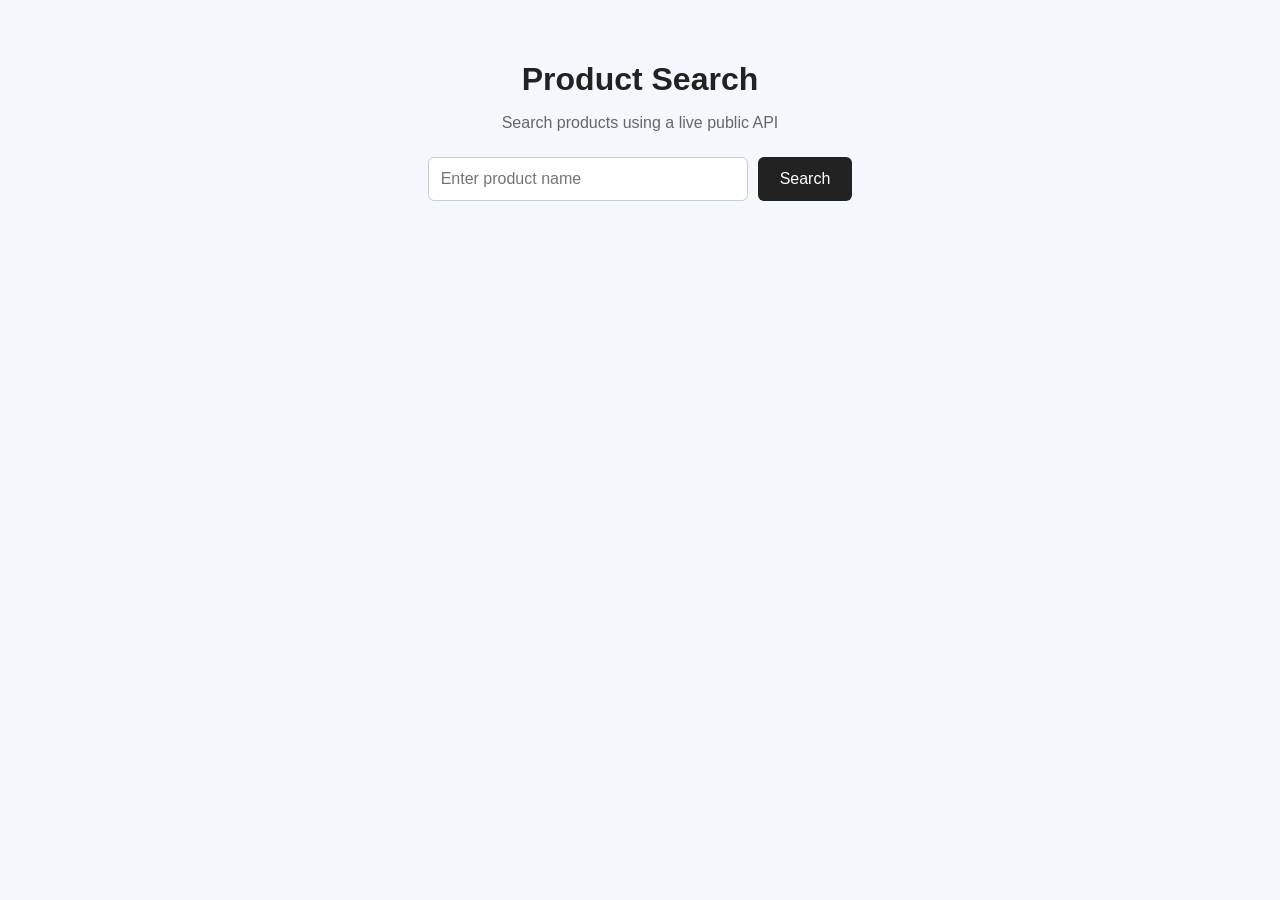
<file: index.html>
<!DOCTYPE html>
<html lang="en">
<head>
    <meta charset="UTF-8">
    <meta name="viewport" content="width=device-width, initial-scale=1.0">
    <title>Product Search Application</title>
    <link rel="stylesheet" href="style.css">
</head>
<body>

    <main class="container">
        <h1>Product Search</h1>

        <p class="subtitle">
            Search products using a live public API
        </p>

        <form id="searchForm">
            <input
                type="text"
                id="searchInput"
                placeholder="Enter product name"
                autocomplete="off"
            >

            <button type="submit">
                Search
            </button>
        </form>

        <p id="status"></p>

        <section id="results"></section>
    </main>

    <script src="script.js"></script>

</body>
</html>
</file>
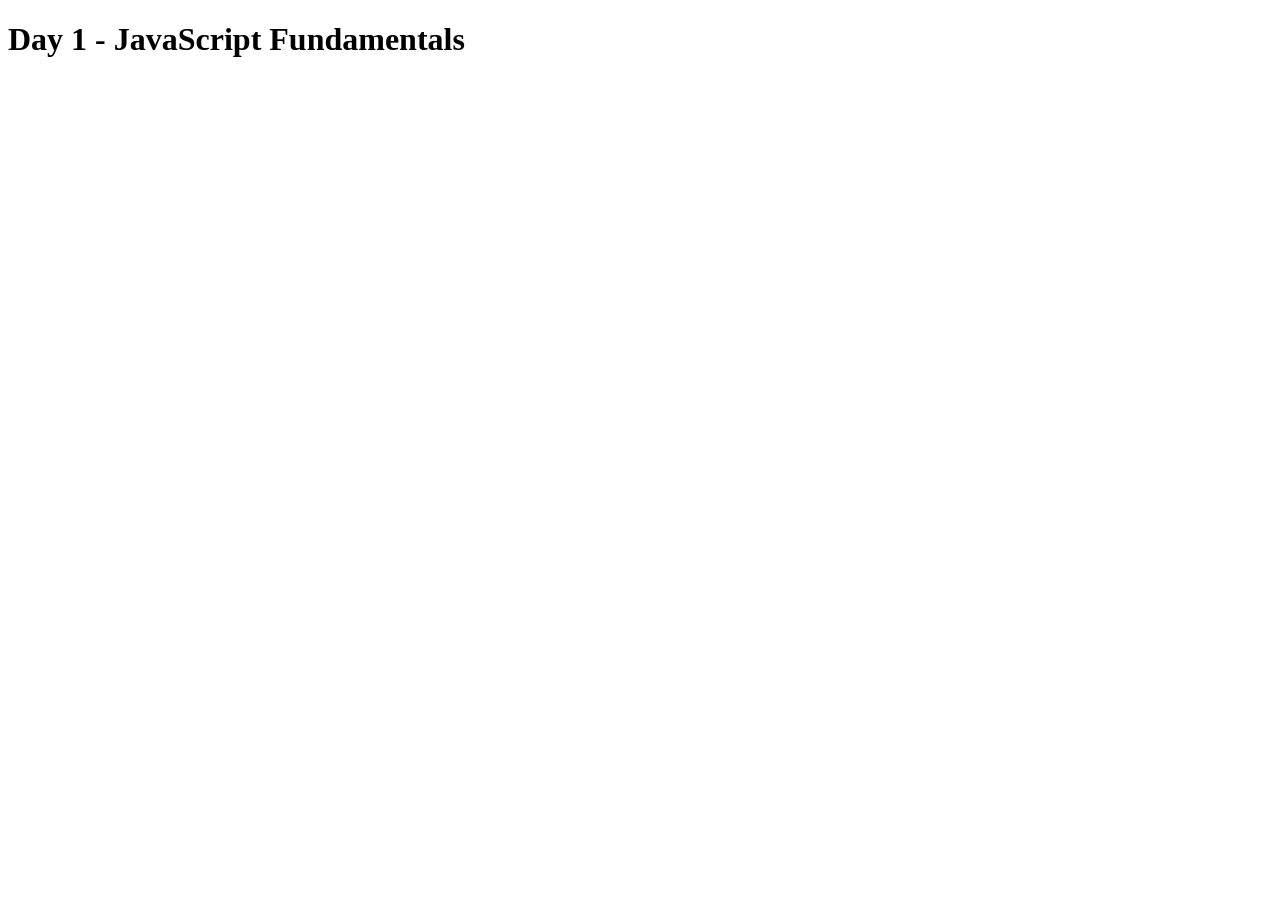
<file: day 1/index.html>
<!DOCTYPE html>
<html lang="en">
<head>
    <meta charset="UTF-8">
    <meta name="viewport" content="width=device-width, initial-scale=1.0">
    <title>Day 1 - JavaScript Fundamentals</title>
</head>
<body>

    <h1>Day 1 - JavaScript Fundamentals</h1>

    <script src="script.js"></script>
</body>
</html>
</file>
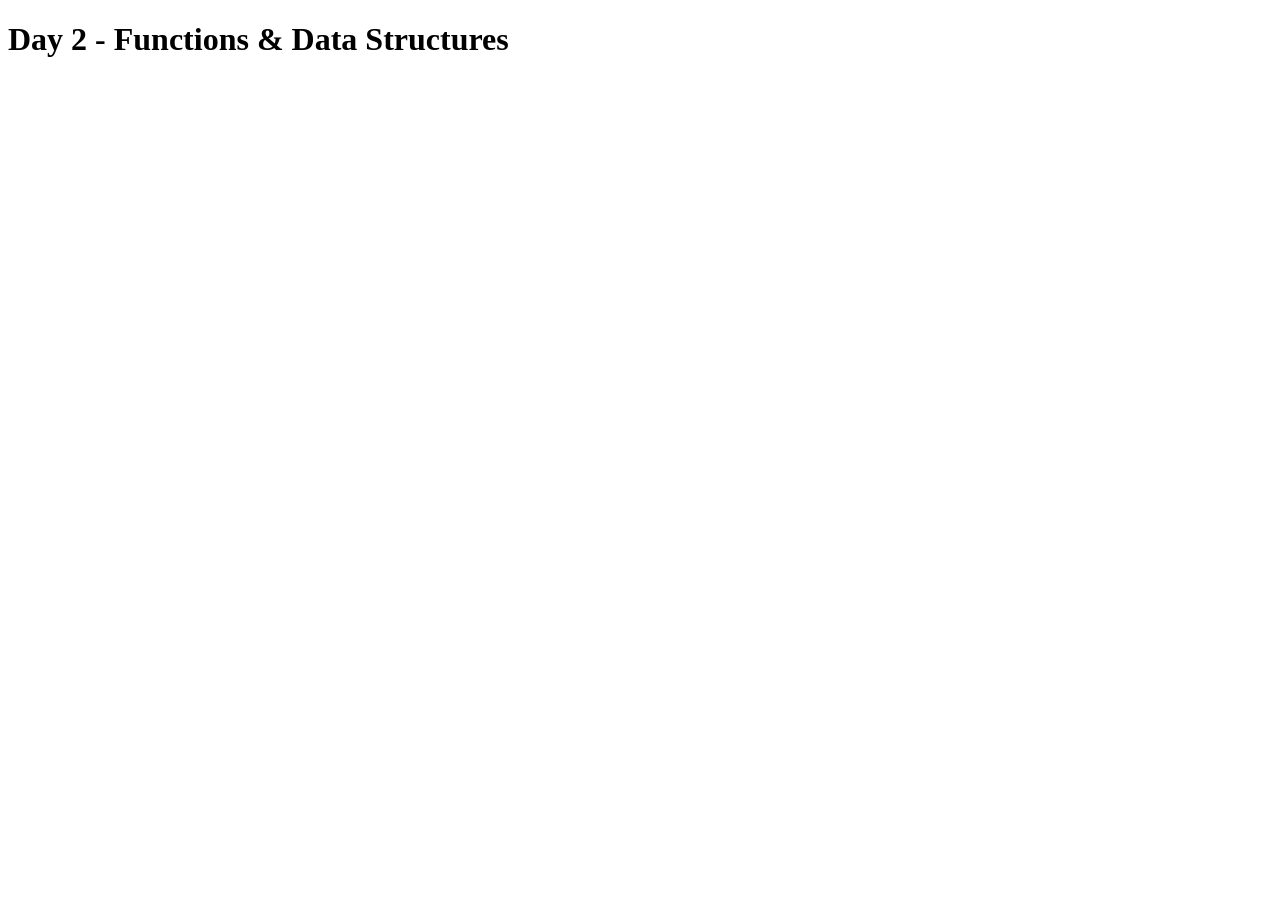
<file: day 2/index.html>
<!DOCTYPE html>
<html lang="en">
<head>
    <meta charset="UTF-8">
    <meta name="viewport" content="width=device-width, initial-scale=1.0">
    <title>Day 2 - Functions</title>
</head>
<body>

    <h1>Day 2 - Functions & Data Structures</h1>

    <script src="script.js"></script>
</body>
</html>
</file>
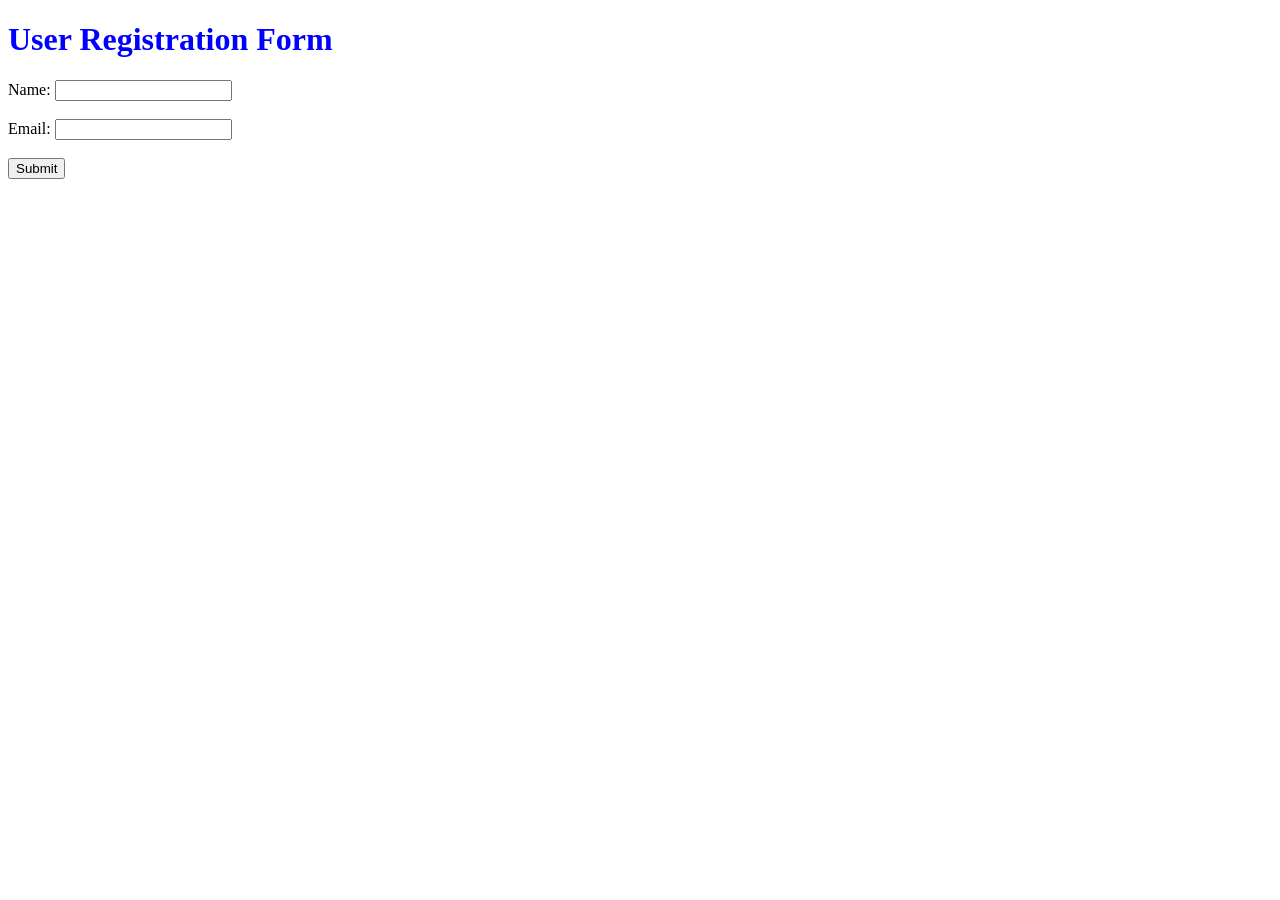
<file: day 3/index.html>
<!DOCTYPE html>
<html lang="en">
<head>
    <meta charset="UTF-8">
    <meta name="viewport" content="width=device-width, initial-scale=1.0">
    <title>Day 3 - DOM</title>
</head>
<body>

    <h1 id="title">User Registration</h1>

    <form id="userForm">
        <label for="name">Name:</label>
        <input type="text" id="name" required>

        <br><br>

        <label for="email">Email:</label>
        <input type="email" id="email" required>

        <br><br>

        <button type="submit">Submit</button>
    </form>

    <p id="message"></p>

    <script src="script.js"></script>

</body>
</html>
</file>
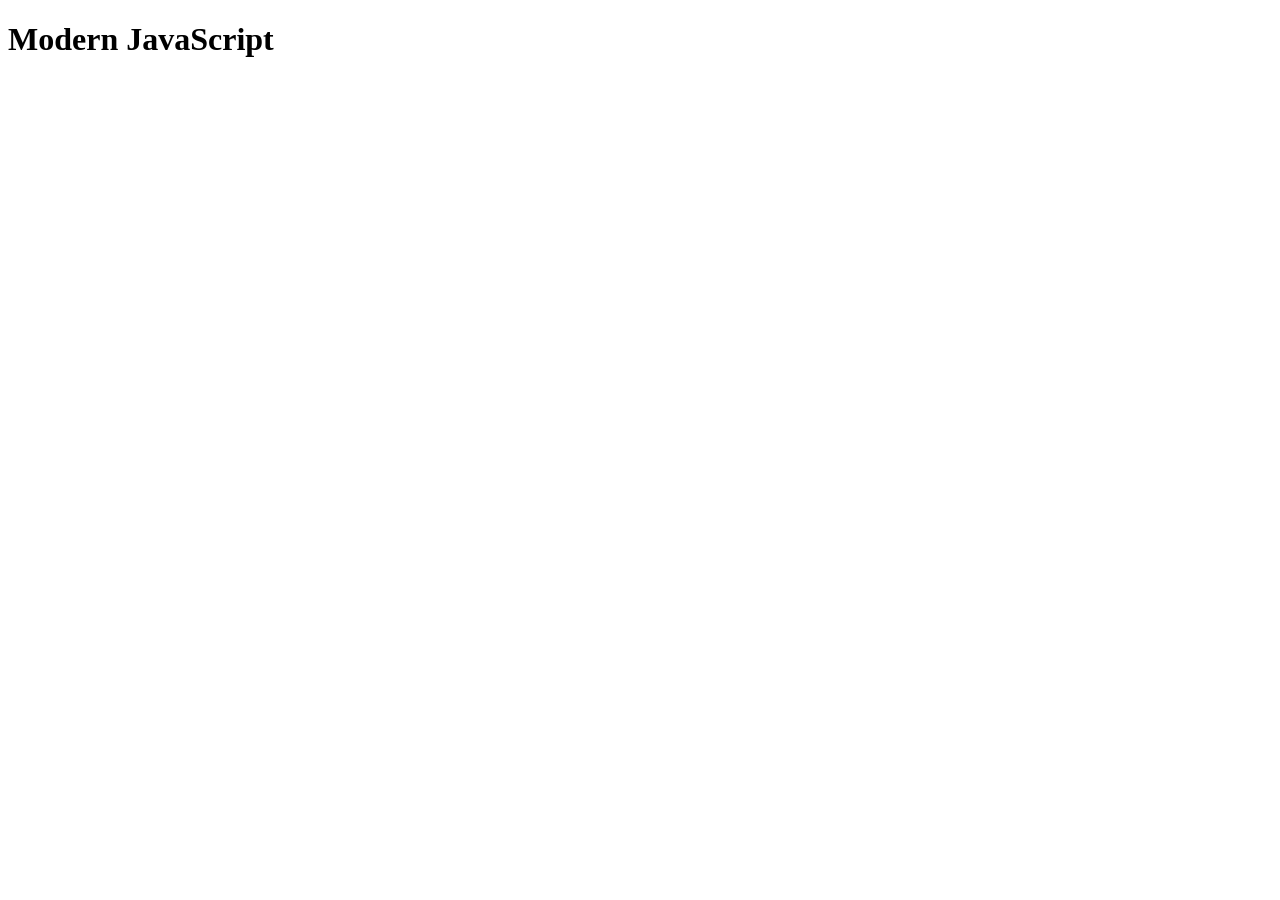
<file: day 4/index.html>
<!DOCTYPE html>
<html lang="en">
<head>
    <meta charset="UTF-8">
    <meta name="viewport" content="width=device-width, initial-scale=1.0">
    <title>Day 4 - Modern JavaScript</title>
</head>
<body>

    <h1>Modern JavaScript</h1>

    <script src="script.js"></script>

</body>
</html>
</file>
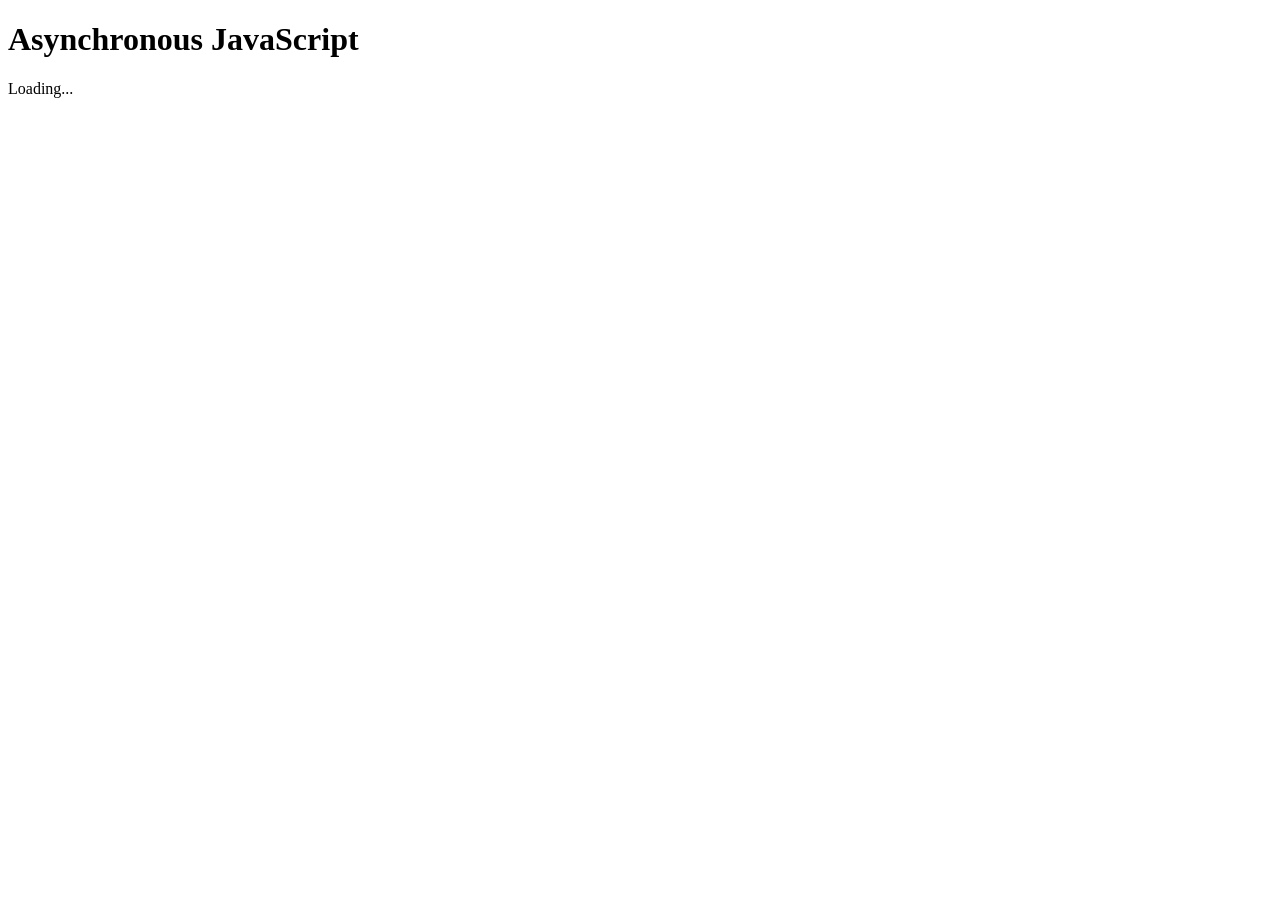
<file: day 5/index.html>
<!DOCTYPE html>
<html lang="en">
<head>
    <meta charset="UTF-8">
    <meta name="viewport" content="width=device-width, initial-scale=1.0">
    <title>Day 5 - Asynchronous JavaScript</title>
</head>
<body>

    <h1>Asynchronous JavaScript</h1>
    <p id="status">Loading...</p>

    <script src="script.js"></script>

</body>
</html>
</file>
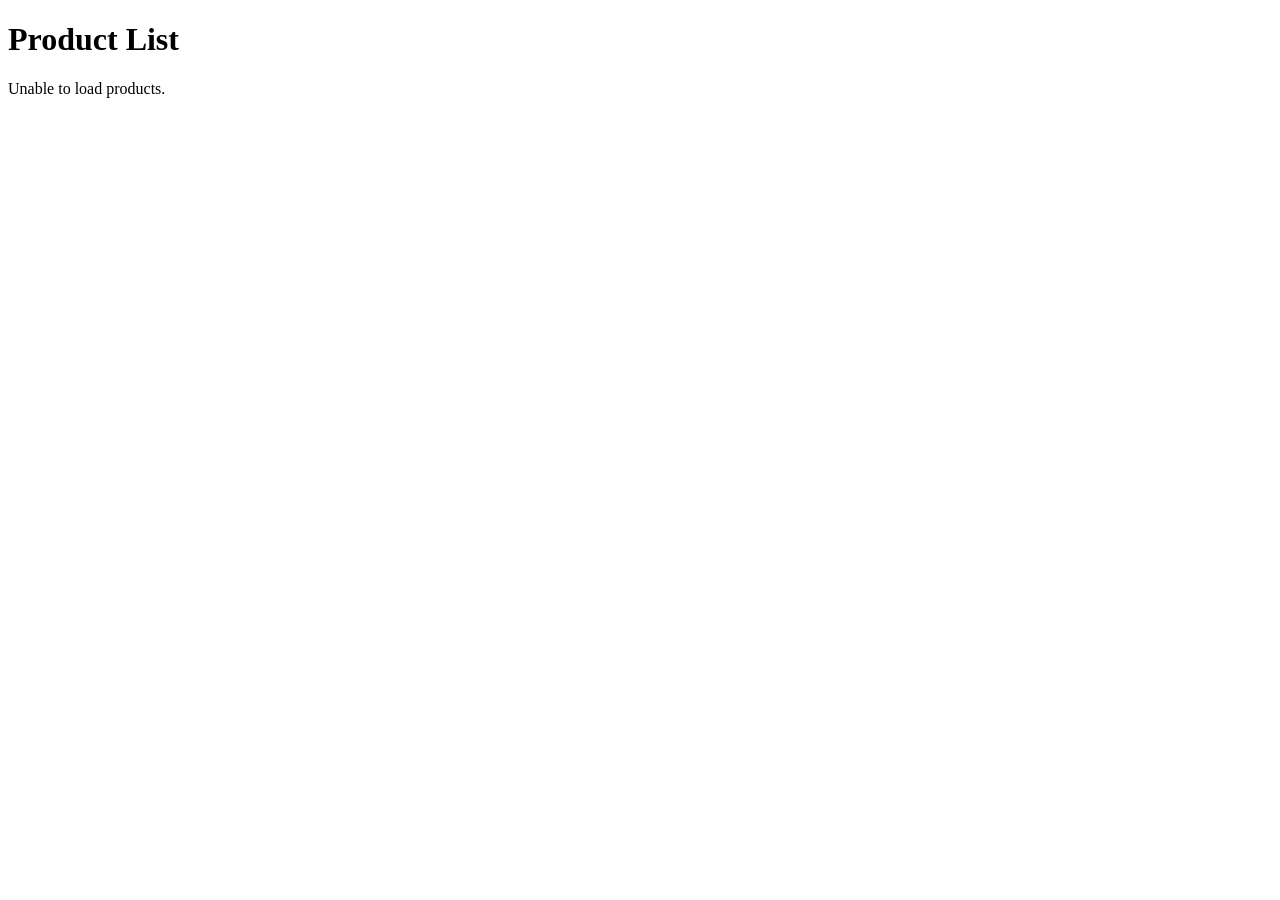
<file: day 6/index.html>
<!DOCTYPE html>
<html lang="en">
<head>
    <meta charset="UTF-8">
    <meta name="viewport" content="width=device-width, initial-scale=1.0">
    <title>Day 6 - APIs</title>
</head>
<body>

    <h1>Product List</h1>

    <section id="products"></section>

    <script src="script.js"></script>

</body>
</html>
</file>
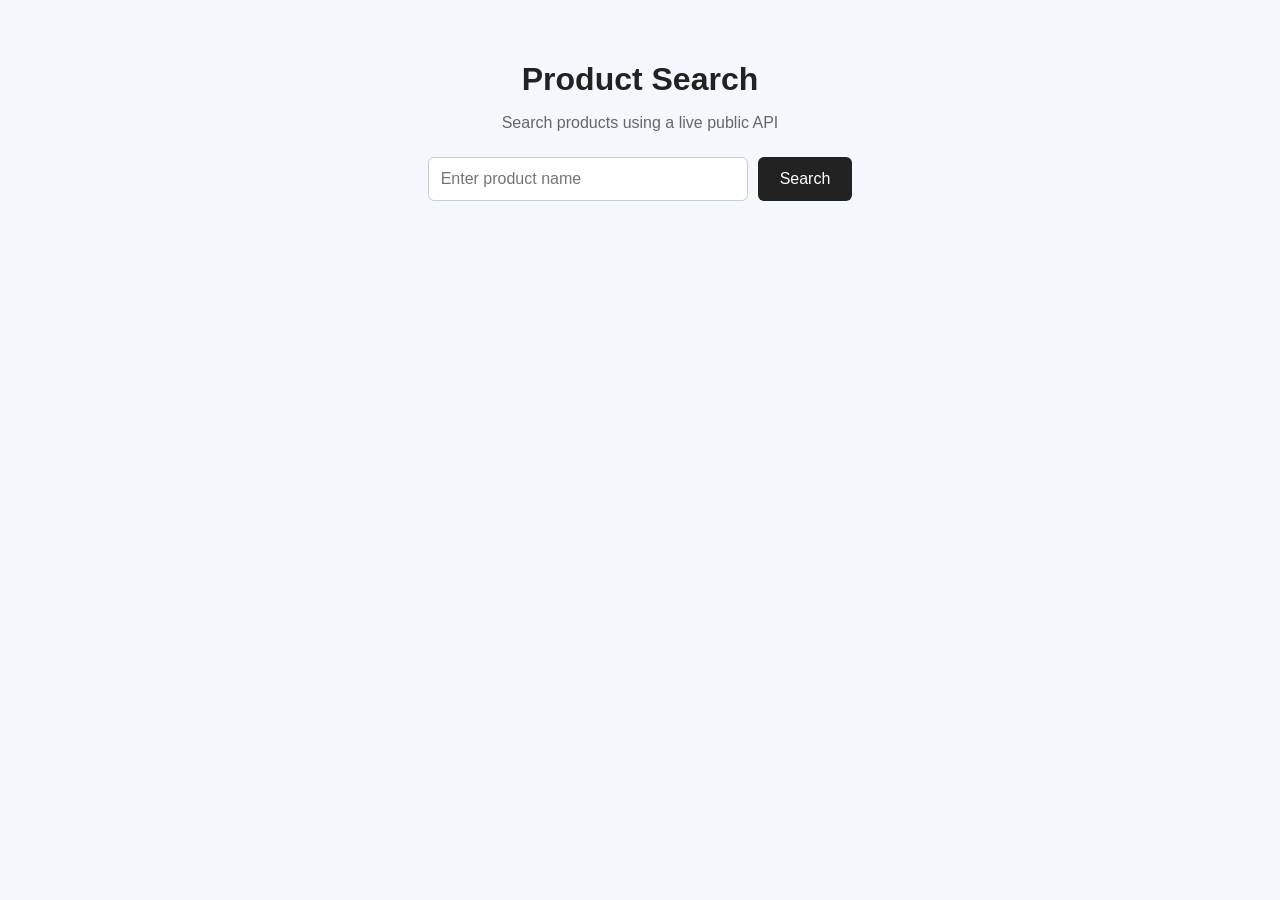
<file: day 7/index.html>
<!DOCTYPE html>
<html lang="en">
<head>
    <meta charset="UTF-8">
    <meta name="viewport" content="width=device-width, initial-scale=1.0">
    <title>Product Search Application</title>
    <link rel="stylesheet" href="style.css">
</head>
<body>

    <main class="container">
        <h1>Product Search</h1>

        <p class="subtitle">
            Search products using a live public API
        </p>

        <form id="searchForm">
            <input
                type="text"
                id="searchInput"
                placeholder="Enter product name"
                autocomplete="off"
            >

            <button type="submit">
                Search
            </button>
        </form>

        <p id="status"></p>

        <section id="results"></section>
    </main>

    <script src="script.js"></script>

</body>
</html>
</file>
<file: style.css>
* {
    box-sizing: border-box;
}

body {
    margin: 0;
    font-family: Arial, sans-serif;
    background: #f4f7fb;
    color: #222;
}

.container {
    max-width: 1100px;
    margin: auto;
    padding: 40px 20px;
    text-align: center;
}

h1 {
    margin-bottom: 8px;
}

.subtitle {
    margin-bottom: 25px;
    color: #666;
}

#searchForm {
    display: flex;
    justify-content: center;
    gap: 10px;
    margin-bottom: 20px;
}

#searchInput {
    width: 320px;
    padding: 12px;
    border: 1px solid #ccc;
    border-radius: 6px;
    font-size: 16px;
}

button {
    padding: 12px 22px;
    border: none;
    border-radius: 6px;
    background: #222;
    color: white;
    font-size: 16px;
    cursor: pointer;
}

button:hover {
    opacity: 0.85;
}

#status {
    min-height: 24px;
    font-weight: bold;
}

#results {
    display: grid;
    grid-template-columns: repeat(
        auto-fit,
        minmax(230px, 1fr)
    );
    gap: 20px;
    margin-top: 25px;
    text-align: left;
}

.card {
    background: white;
    padding: 18px;
    border-radius: 10px;
    box-shadow: 0 3px 12px rgba(0, 0, 0, 0.08);
}

.card img {
    width: 100%;
    height: 180px;
    object-fit: contain;
    margin-bottom: 10px;
}

.card h2 {
    font-size: 19px;
    margin: 8px 0;
}

.card p {
    line-height: 1.5;
}

.price {
    font-size: 18px;
    font-weight: bold;
        }
</file>
<file: day 7/style.css>
* {
    box-sizing: border-box;
}

body {
    margin: 0;
    font-family: Arial, sans-serif;
    background: #f4f7fb;
    color: #222;
}

.container {
    max-width: 1100px;
    margin: auto;
    padding: 40px 20px;
    text-align: center;
}

h1 {
    margin-bottom: 8px;
}

.subtitle {
    margin-bottom: 25px;
    color: #666;
}

#searchForm {
    display: flex;
    justify-content: center;
    gap: 10px;
    margin-bottom: 20px;
}

#searchInput {
    width: 320px;
    padding: 12px;
    border: 1px solid #ccc;
    border-radius: 6px;
    font-size: 16px;
}

button {
    padding: 12px 22px;
    border: none;
    border-radius: 6px;
    background: #222;
    color: white;
    font-size: 16px;
    cursor: pointer;
}

button:hover {
    opacity: 0.85;
}

#status {
    min-height: 24px;
    font-weight: bold;
}

#results {
    display: grid;
    grid-template-columns: repeat(
        auto-fit,
        minmax(230px, 1fr)
    );
    gap: 20px;
    margin-top: 25px;
    text-align: left;
}

.card {
    background: white;
    padding: 18px;
    border-radius: 10px;
    box-shadow: 0 3px 12px rgba(0, 0, 0, 0.08);
}

.card img {
    width: 100%;
    height: 180px;
    object-fit: contain;
    margin-bottom: 10px;
}

.card h2 {
    font-size: 19px;
    margin: 8px 0;
}

.card p {
    line-height: 1.5;
}

.price {
    font-size: 18px;
    font-weight: bold;
}
</file>
